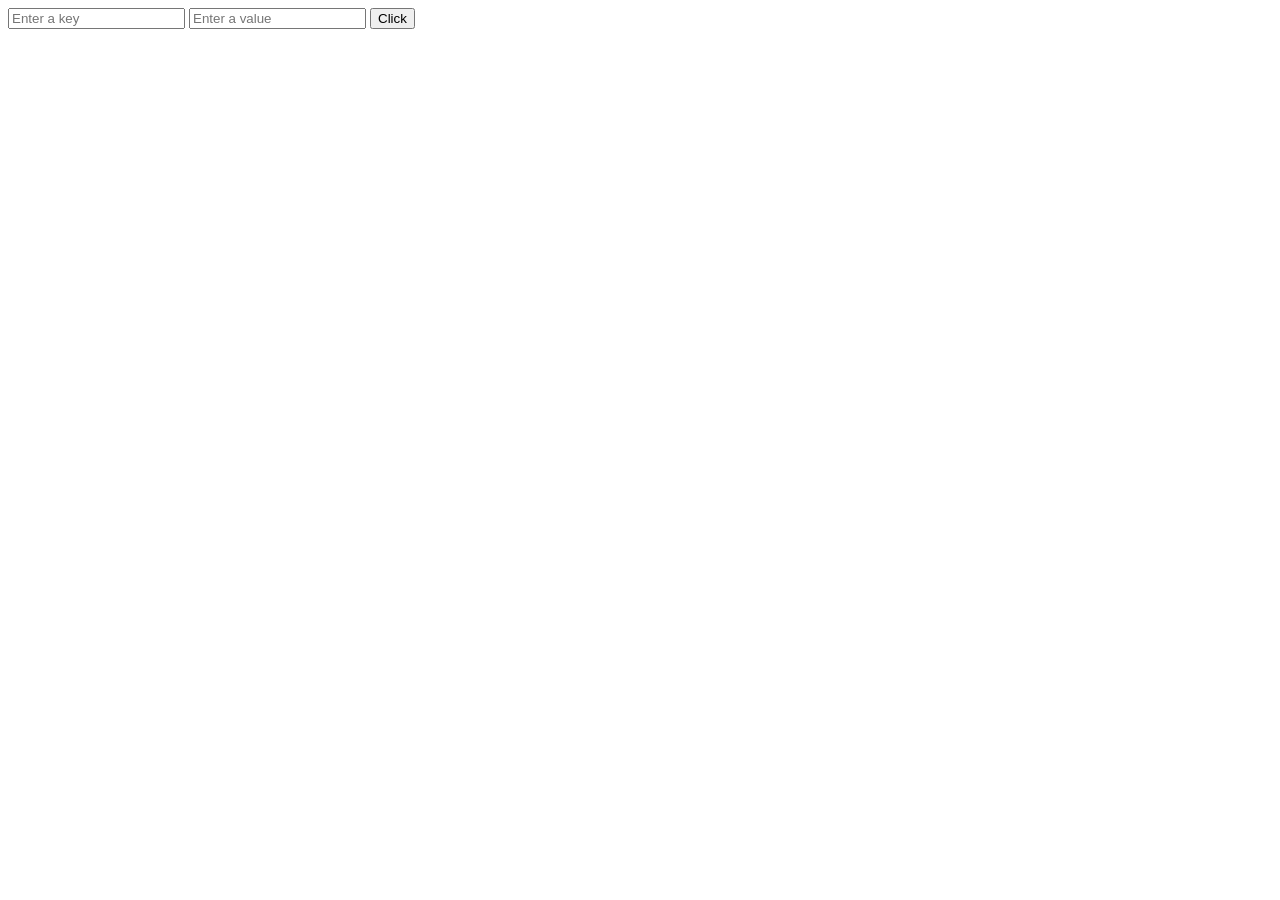
<file: Dynamic Key/index.html>
<!DOCTYPE html>
<html lang="en">
<head>
    <meta charset="UTF-8">
    <meta name="viewport" content="width=device-width, initial-scale=1.0">
    <title>Dynamic Key</title>
</head>
<body>

    <tr>
        <td></td>
        <td></td>
        <td></td>
        <td></td>
        <td></td>
        <td></td>
        <td></td>
        <td></td>
        <td></td>
    </tr>

    
<input id="key" type="text" placeholder="Enter a key">
<input id="inpv" type="text" placeholder="Enter a value">
<button onclick="myFunc()">Click</button>

<script>
    
    let users = { }
    function myFunc() {
        let inputValue = document.getElementById("inpv").value;
        let key = document.getElementById("key").value;  
       users[key] = inputValue;
    }
     console.log(users);
    
    
</script>
    
</body>
</html>
</file>
